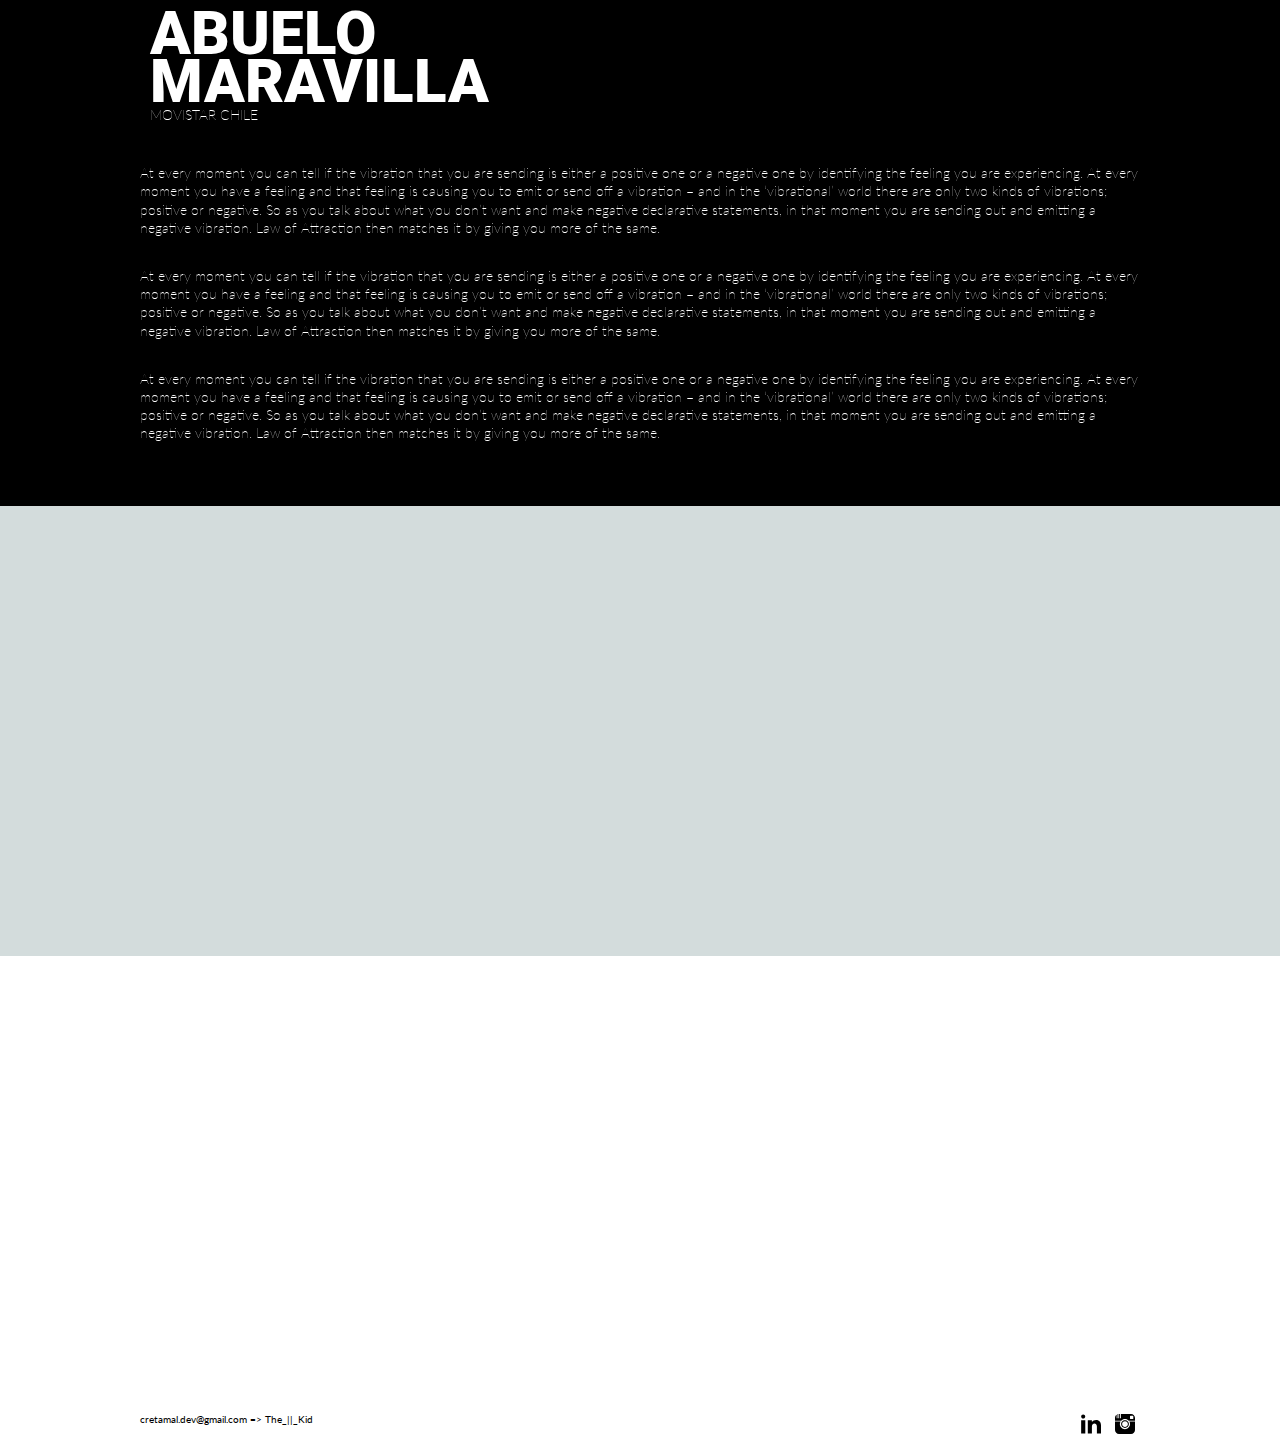
<file: alexis.html>
<!DOCTYPE html>
<html lang="en">
<head>
  <meta charset="UTF-8">
  <title>The_||_Kid</title>
<link href="style.css?5e5d708ca0323cc1a81f" rel="stylesheet"></head>
<body>
<svg xmlns="http://www.w3.org/2000/svg" style="display:none">
    <symbol id="vermas" viewBox="0 0 28 34" enable-background="new 0 0 28 34">
            <path d="M3.8,5.4l17.5,11.6L3.8,28.7C3.8,28.7,3.8,5.4,3.8,5.4z M1,0.2V34l25.4-16.9L1,0.2z"/>
    </symbol>

    <symbol id="linkedin" viewBox="0 0 40 40" enable-background="new 0 0 40 40">
        <path fill="#000000" d="M8.5,5.1c0,2.3-1.8,4.1-4.1,4.1S0.3,7.4,0.3,5.1C0.3,2.9,2.2,1,4.4,1S8.5,2.9,8.5,5.1z M8.6,12.6H0.3v26.5h8.3V12.6z
        M21.8,12.6h-8.2v26.5h8.2V25.2c0-7.7,10-8.4,10,0v13.9H40V22.3c0-13-14.8-12.6-18.2-6.1C21.8,16.1,21.8,12.6,21.8,12.6z"/>
    </symbol>

    <symbol id="instagram" viewBox="0 0 40 40" enable-background="new 0 0 40 40">
        <path fill="#000000" d="M20,28c4.3,0,7.8-3.5,7.8-7.8c0-2.3-1-4.5-2.7-5.9c-0.6-0.5-1.2-0.9-1.9-1.2c-1-0.4-2.1-0.7-3.2-0.7s-2.2,0.3-3.2,0.7
        c-0.7,0.3-1.4,0.7-1.9,1.2c-1.6,1.4-2.7,3.5-2.7,5.9C12.1,24.5,15.7,28,20,28z M20,14.4c3.2,0,5.8,2.6,5.8,5.8S23.2,26,20,26
        s-5.8-2.6-5.8-5.8C14.2,17,16.8,14.4,20,14.4z M28.7,15H40v17.1c0,4.3-3.5,7.9-7.9,7.9H8c-4.3,0-8-3.5-8-7.9V15h11.2
        c-0.9,1.5-1.5,3.3-1.5,5.2c0,5.6,4.6,10.2,10.2,10.2s10.2-4.6,10.2-10.2C30.2,18.3,29.6,16.5,28.7,15z M32.1,0H11.7v8.3H10V0H8.3
        v8.3H6.7V0.1C6.1,0.2,5.5,0.4,5,0.6v7.8H3.3V1.5C1.3,2.9,0,5.2,0,7.9v5.5h12.5c1.9-2.1,4.7-3.3,7.5-3.3c2.9,0,5.6,1.2,7.5,3.3H40
        V7.9C40,3.5,36.5,0,32.1,0z M36.7,8.8c0,0.7-0.6,1.2-1.2,1.2h-4.2C30.6,10,30,9.5,30,8.8V4.6c0-0.7,0.6-1.2,1.2-1.2h4.2
        c0.7,0,1.2,0.5,1.2,1.2C36.7,4.6,36.7,8.8,36.7,8.8z"/>
    </symbol>
    <symbol id="menu" viewBox="0 0 40 40" enable-background="new 0 0 40 40">
        <path fill="#000000" d="M24,6H0V2h24V6z M24,10H0v4h24V10z M24,18H0v4h24V18z"/>
    </symbol>

</svg>


<!-- MENU OVERLAY FLOAT SITE-->

<section id="thekid">
    <div id="IWISLOVE"></div>
    <article class="page-floor">
        <!-- encapsulamos al trips para el cambio de vista -->
        <div id="barba-wrapper">
            <div class="barba-container" data-namespace="alexis">
                <div class="box-floor box-interior-work">
                    <div class="wrapper-site">
                        <div class="box-wrapper color-amnistia">
                            <div class="box-texto">
                                <h2>
                                    ABUELO<br/>
                                    MARAVILLA
                                    <span class="linea-texto"></span>
                                </h2>
                                <p>
                                    MOVISTAR CHILE
                                </p>
                            </div>
                            <div class="box-content">
                                <p>
                                    At every moment you can tell if the vibration that you are sending is either a positive one or a negative one by identifying the feeling you are experiencing. At every moment you have a feeling and that feeling is causing you to emit or send off a vibration – and in the ‘vibrational’ world there are only two kinds of vibrations; positive or negative. So as you talk about what you don’t want and make negative declarative statements, in that moment you are sending out and emitting a negative vibration. Law of Attraction then matches it by giving you more of the same.
                                </p>
                                <p>
                                    At every moment you can tell if the vibration that you are sending is either a positive one or a negative one by identifying the feeling you are experiencing. At every moment you have a feeling and that feeling is causing you to emit or send off a vibration – and in the ‘vibrational’ world there are only two kinds of vibrations; positive or negative. So as you talk about what you don’t want and make negative declarative statements, in that moment you are sending out and emitting a negative vibration. Law of Attraction then matches it by giving you more of the same.
                                </p>
                                <p>
                                    At every moment you can tell if the vibration that you are sending is either a positive one or a negative one by identifying the feeling you are experiencing. At every moment you have a feeling and that feeling is causing you to emit or send off a vibration – and in the ‘vibrational’ world there are only two kinds of vibrations; positive or negative. So as you talk about what you don’t want and make negative declarative statements, in that moment you are sending out and emitting a negative vibration. Law of Attraction then matches it by giving you more of the same.
                                </p>
                            </div>
                        </div>
                    </div>
                    <div class="box-full-width">

                    </div>
                    <div class="wrapper-site">
                        <div class="box-wrapper color-amnistia">
                                <div class="box-content">
                                    <h4>
                                        Constelacion de los caidos
                                    </h4>
                                    <p>
                                        At every moment you can tell if the vibration that you are sending is either a positive one or a negative one by identifying the feeling you are experiencing. At every moment you have a feeling and that feeling is causing you to emit or send off a vibration – and in the ‘vibrational’ world there are only two kinds of vibrations; positive or negative. So as you talk about what you don’t want and make negative declarative statements, in that moment you are sending out and emitting a negative vibration. Law of Attraction then matches it by giving you more of the same.
                                    </p>
                                    <p>
                                        At every moment you can tell if the vibration that you are sending is either a positive one or a negative one by identifying the feeling you are experiencing. At every moment you have a feeling and that feeling is causing you to emit or send off a vibration – and in the ‘vibrational’ world there are only two kinds of vibrations; positive or negative. So as you talk about what you don’t want and make negative declarative statements, in that moment you are sending out and emitting a negative vibration. Law of Attraction then matches it by giving you more of the same.
                                    </p>
                                    <p>
                                        At every moment you can tell if the vibration that you are sending is either a positive one or a negative one by identifying the feeling you are experiencing. At every moment you have a feeling and that feeling is causing you to emit or send off a vibration – and in the ‘vibrational’ world there are only two kinds of vibrations; positive or negative. So as you talk about what you don’t want and make negative declarative statements, in that moment you are sending out and emitting a negative vibration. Law of Attraction then matches it by giving you more of the same.
                                    </p>
                                </div>
                        </div>
                    </div>
                </div>
            </div>
        </div>
        <!-- encapsulamos al trips para el cambio de vista -->
    </article>

    <div class="btn-menu">
        <a href="javascript:void(0);">
            <div class="box-svg">
                <svg>
                    <use xlink:href="#menu"></use>
                </svg>
            </div>				
        </a>
    </div>
</section>



<div class="footer">
    <div class="wrapper-site">
        <div class="box-wrapper">
            <div class="copy-foo">
                <p>
                    cretamal.dev@gmail.com => The_||_Kid
                </p>
            </div>
            <div class="rrss">
                <ul>
                    <li>
                        <a href="javascript:void(0);">
                            <div class="box-svg">
                                <svg>
                                    <use xlink:href="#linkedin"></use>
                                </svg>
                            </div>				
                        </a>  
                    </li>
                    <li>
                        <a href="javascript:void(0);">
                            <div class="box-svg">
                                <svg>
                                    <use xlink:href="#instagram"></use>
                                </svg>
                            </div>				
                        </a>  
                    </li>
                </ul>
            </div>
        </div>
    </div>
</div>





<script type="text/javascript" src="index.js?5e5d708ca0323cc1a81f"></script></body>
</html>
</file>
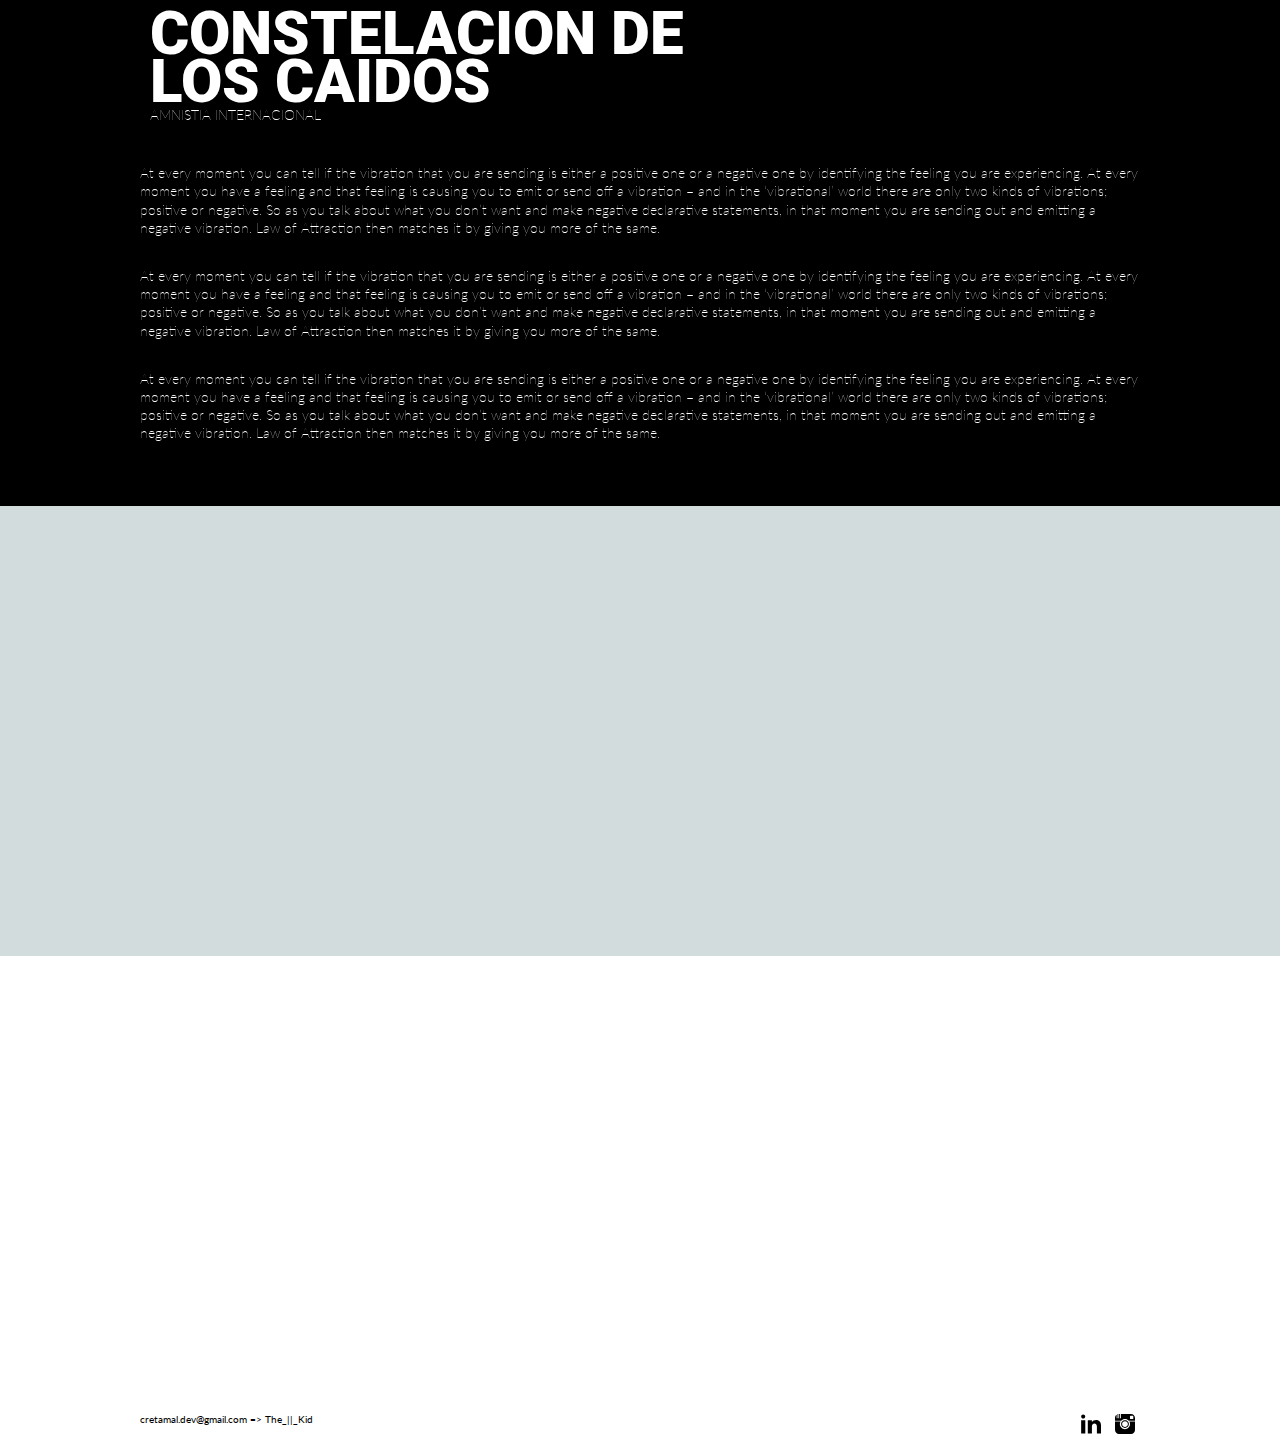
<file: constelaciondeloscaidos.html>
<!DOCTYPE html>
<html lang="en">
<head>
  <meta charset="UTF-8">
  <title>The_||_Kid</title>
<link href="style.css?5e5d708ca0323cc1a81f" rel="stylesheet"></head>
<body>
<svg xmlns="http://www.w3.org/2000/svg" style="display:none">
    <symbol id="vermas" viewBox="0 0 28 34" enable-background="new 0 0 28 34">
            <path d="M3.8,5.4l17.5,11.6L3.8,28.7C3.8,28.7,3.8,5.4,3.8,5.4z M1,0.2V34l25.4-16.9L1,0.2z"/>
    </symbol>

    <symbol id="linkedin" viewBox="0 0 40 40" enable-background="new 0 0 40 40">
        <path fill="#000000" d="M8.5,5.1c0,2.3-1.8,4.1-4.1,4.1S0.3,7.4,0.3,5.1C0.3,2.9,2.2,1,4.4,1S8.5,2.9,8.5,5.1z M8.6,12.6H0.3v26.5h8.3V12.6z
        M21.8,12.6h-8.2v26.5h8.2V25.2c0-7.7,10-8.4,10,0v13.9H40V22.3c0-13-14.8-12.6-18.2-6.1C21.8,16.1,21.8,12.6,21.8,12.6z"/>
    </symbol>

    <symbol id="instagram" viewBox="0 0 40 40" enable-background="new 0 0 40 40">
        <path fill="#000000" d="M20,28c4.3,0,7.8-3.5,7.8-7.8c0-2.3-1-4.5-2.7-5.9c-0.6-0.5-1.2-0.9-1.9-1.2c-1-0.4-2.1-0.7-3.2-0.7s-2.2,0.3-3.2,0.7
        c-0.7,0.3-1.4,0.7-1.9,1.2c-1.6,1.4-2.7,3.5-2.7,5.9C12.1,24.5,15.7,28,20,28z M20,14.4c3.2,0,5.8,2.6,5.8,5.8S23.2,26,20,26
        s-5.8-2.6-5.8-5.8C14.2,17,16.8,14.4,20,14.4z M28.7,15H40v17.1c0,4.3-3.5,7.9-7.9,7.9H8c-4.3,0-8-3.5-8-7.9V15h11.2
        c-0.9,1.5-1.5,3.3-1.5,5.2c0,5.6,4.6,10.2,10.2,10.2s10.2-4.6,10.2-10.2C30.2,18.3,29.6,16.5,28.7,15z M32.1,0H11.7v8.3H10V0H8.3
        v8.3H6.7V0.1C6.1,0.2,5.5,0.4,5,0.6v7.8H3.3V1.5C1.3,2.9,0,5.2,0,7.9v5.5h12.5c1.9-2.1,4.7-3.3,7.5-3.3c2.9,0,5.6,1.2,7.5,3.3H40
        V7.9C40,3.5,36.5,0,32.1,0z M36.7,8.8c0,0.7-0.6,1.2-1.2,1.2h-4.2C30.6,10,30,9.5,30,8.8V4.6c0-0.7,0.6-1.2,1.2-1.2h4.2
        c0.7,0,1.2,0.5,1.2,1.2C36.7,4.6,36.7,8.8,36.7,8.8z"/>
    </symbol>
    <symbol id="menu" viewBox="0 0 40 40" enable-background="new 0 0 40 40">
        <path fill="#000000" d="M24,6H0V2h24V6z M24,10H0v4h24V10z M24,18H0v4h24V18z"/>
    </symbol>

</svg>


<!-- MENU OVERLAY FLOAT SITE-->

<section id="thekid">
    <div id="IWISLOVE"></div>
    <article class="page-floor">
        <!-- encapsulamos al trips para el cambio de vista -->
        <div id="barba-wrapper">
            <div class="barba-container" data-namespace="constelaciondeloscaidos">
                <div class="box-floor box-interior-work">
                    <div class="wrapper-site">
                        <div class="box-wrapper color-amnistia">
                            <div class="box-texto">
                                <h2>
                                    CONSTELACION DE<br/>
                                    LOS CAIDOS
                                    <span class="linea-texto"></span>
                                </h2>
                                <p>
                                    AMNISTIA INTERNACIONAL
                                </p>
                            </div>
                            <div class="box-content">
                                <p>
                                    At every moment you can tell if the vibration that you are sending is either a positive one or a negative one by identifying the feeling you are experiencing. At every moment you have a feeling and that feeling is causing you to emit or send off a vibration – and in the ‘vibrational’ world there are only two kinds of vibrations; positive or negative. So as you talk about what you don’t want and make negative declarative statements, in that moment you are sending out and emitting a negative vibration. Law of Attraction then matches it by giving you more of the same.
                                </p>
                                <p>
                                    At every moment you can tell if the vibration that you are sending is either a positive one or a negative one by identifying the feeling you are experiencing. At every moment you have a feeling and that feeling is causing you to emit or send off a vibration – and in the ‘vibrational’ world there are only two kinds of vibrations; positive or negative. So as you talk about what you don’t want and make negative declarative statements, in that moment you are sending out and emitting a negative vibration. Law of Attraction then matches it by giving you more of the same.
                                </p>
                                <p>
                                    At every moment you can tell if the vibration that you are sending is either a positive one or a negative one by identifying the feeling you are experiencing. At every moment you have a feeling and that feeling is causing you to emit or send off a vibration – and in the ‘vibrational’ world there are only two kinds of vibrations; positive or negative. So as you talk about what you don’t want and make negative declarative statements, in that moment you are sending out and emitting a negative vibration. Law of Attraction then matches it by giving you more of the same.
                                </p>
                            </div>
                        </div>
                    </div>
                    <div class="box-full-width">

                    </div>
                    <div class="wrapper-site">
                        <div class="box-wrapper color-amnistia">
                                <div class="box-content">
                                    <h4>
                                        Constelacion de los caidos
                                    </h4>
                                    <p>
                                        At every moment you can tell if the vibration that you are sending is either a positive one or a negative one by identifying the feeling you are experiencing. At every moment you have a feeling and that feeling is causing you to emit or send off a vibration – and in the ‘vibrational’ world there are only two kinds of vibrations; positive or negative. So as you talk about what you don’t want and make negative declarative statements, in that moment you are sending out and emitting a negative vibration. Law of Attraction then matches it by giving you more of the same.
                                    </p>
                                    <p>
                                        At every moment you can tell if the vibration that you are sending is either a positive one or a negative one by identifying the feeling you are experiencing. At every moment you have a feeling and that feeling is causing you to emit or send off a vibration – and in the ‘vibrational’ world there are only two kinds of vibrations; positive or negative. So as you talk about what you don’t want and make negative declarative statements, in that moment you are sending out and emitting a negative vibration. Law of Attraction then matches it by giving you more of the same.
                                    </p>
                                    <p>
                                        At every moment you can tell if the vibration that you are sending is either a positive one or a negative one by identifying the feeling you are experiencing. At every moment you have a feeling and that feeling is causing you to emit or send off a vibration – and in the ‘vibrational’ world there are only two kinds of vibrations; positive or negative. So as you talk about what you don’t want and make negative declarative statements, in that moment you are sending out and emitting a negative vibration. Law of Attraction then matches it by giving you more of the same.
                                    </p>
                                </div>
                        </div>
                    </div>
                </div>
            </div>
        </div>
        <!-- encapsulamos al trips para el cambio de vista -->
    </article>

    <div class="btn-menu">
        <a href="javascript:void(0);">
            <div class="box-svg">
                <svg>
                    <use xlink:href="#menu"></use>
                </svg>
            </div>				
        </a>
    </div>
</section>



<div class="footer">
    <div class="wrapper-site">
        <div class="box-wrapper">
            <div class="copy-foo">
                <p>
                    cretamal.dev@gmail.com => The_||_Kid
                </p>
            </div>
            <div class="rrss">
                <ul>
                    <li>
                        <a href="javascript:void(0);">
                            <div class="box-svg">
                                <svg>
                                    <use xlink:href="#linkedin"></use>
                                </svg>
                            </div>				
                        </a>  
                    </li>
                    <li>
                        <a href="javascript:void(0);">
                            <div class="box-svg">
                                <svg>
                                    <use xlink:href="#instagram"></use>
                                </svg>
                            </div>				
                        </a>  
                    </li>
                </ul>
            </div>
        </div>
    </div>
</div>





<script type="text/javascript" src="index.js?5e5d708ca0323cc1a81f"></script></body>
</html>
</file>
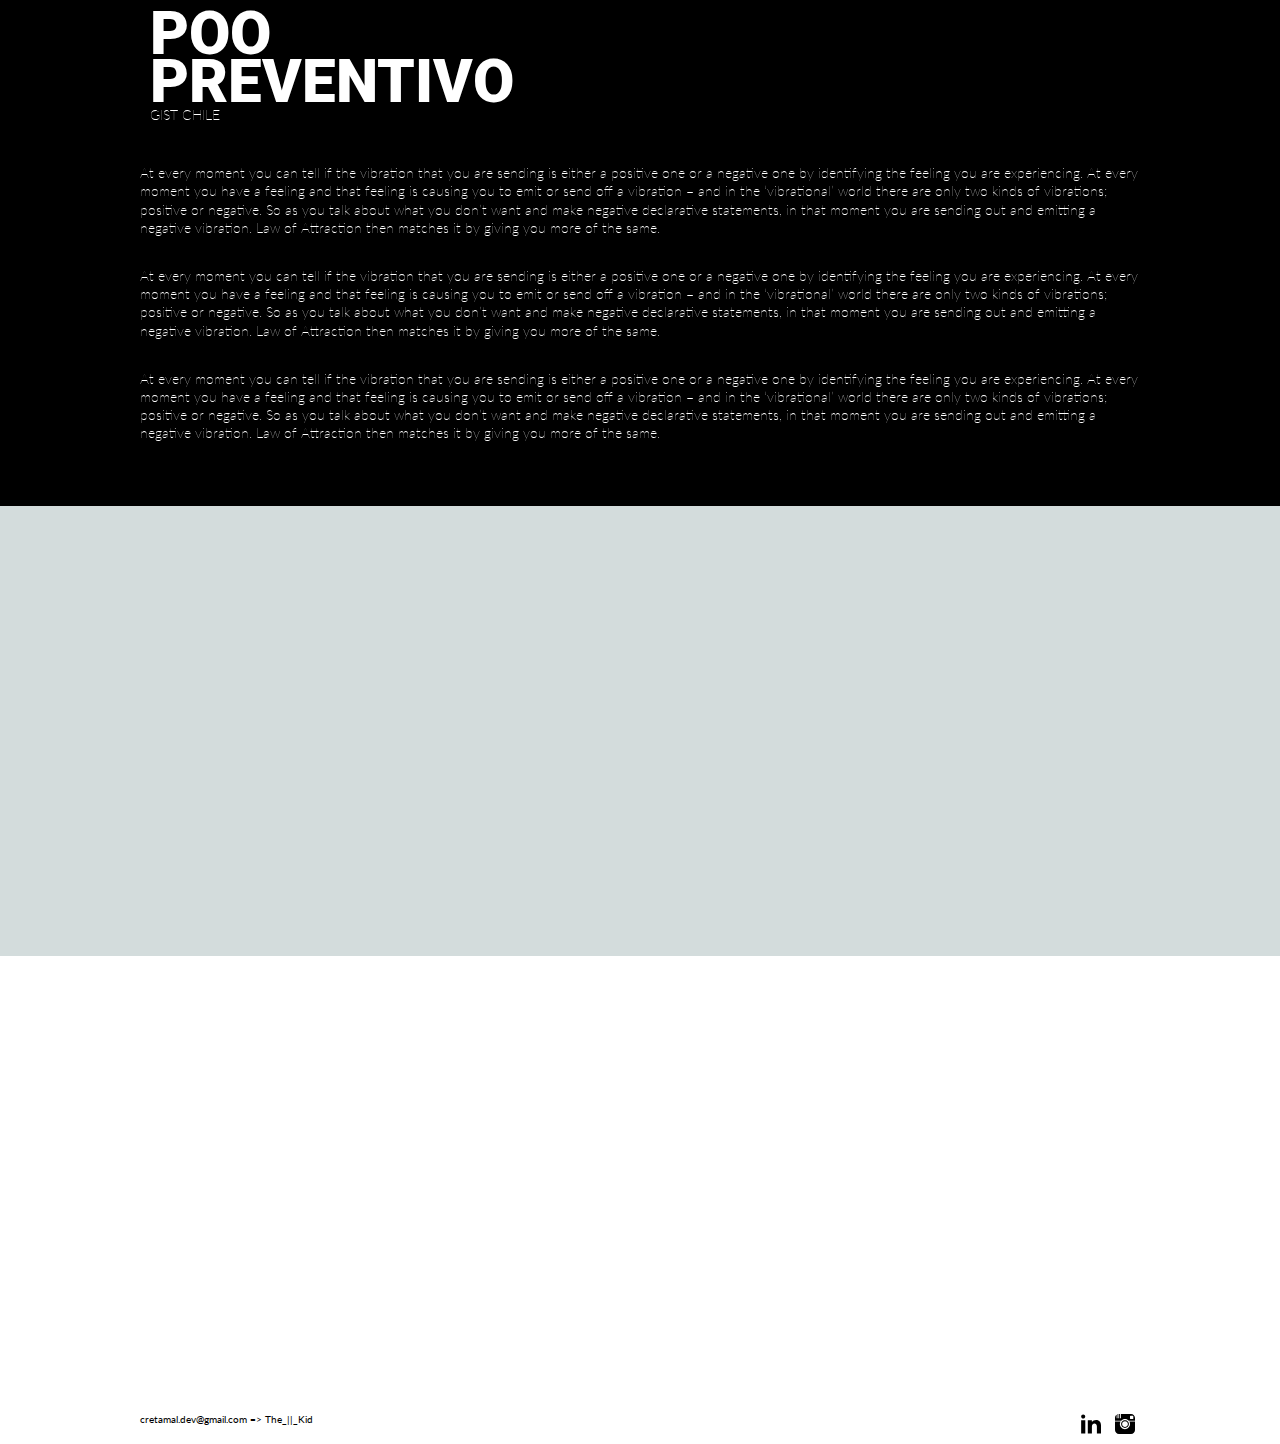
<file: poopreventivo.html>
<!DOCTYPE html>
<html lang="en">
<head>
  <meta charset="UTF-8">
  <title>The_||_Kid</title>
<link href="style.css?5e5d708ca0323cc1a81f" rel="stylesheet"></head>
<body>
<svg xmlns="http://www.w3.org/2000/svg" style="display:none">
    <symbol id="vermas" viewBox="0 0 28 34" enable-background="new 0 0 28 34">
            <path d="M3.8,5.4l17.5,11.6L3.8,28.7C3.8,28.7,3.8,5.4,3.8,5.4z M1,0.2V34l25.4-16.9L1,0.2z"/>
    </symbol>

    <symbol id="linkedin" viewBox="0 0 40 40" enable-background="new 0 0 40 40">
        <path fill="#000000" d="M8.5,5.1c0,2.3-1.8,4.1-4.1,4.1S0.3,7.4,0.3,5.1C0.3,2.9,2.2,1,4.4,1S8.5,2.9,8.5,5.1z M8.6,12.6H0.3v26.5h8.3V12.6z
        M21.8,12.6h-8.2v26.5h8.2V25.2c0-7.7,10-8.4,10,0v13.9H40V22.3c0-13-14.8-12.6-18.2-6.1C21.8,16.1,21.8,12.6,21.8,12.6z"/>
    </symbol>

    <symbol id="instagram" viewBox="0 0 40 40" enable-background="new 0 0 40 40">
        <path fill="#000000" d="M20,28c4.3,0,7.8-3.5,7.8-7.8c0-2.3-1-4.5-2.7-5.9c-0.6-0.5-1.2-0.9-1.9-1.2c-1-0.4-2.1-0.7-3.2-0.7s-2.2,0.3-3.2,0.7
        c-0.7,0.3-1.4,0.7-1.9,1.2c-1.6,1.4-2.7,3.5-2.7,5.9C12.1,24.5,15.7,28,20,28z M20,14.4c3.2,0,5.8,2.6,5.8,5.8S23.2,26,20,26
        s-5.8-2.6-5.8-5.8C14.2,17,16.8,14.4,20,14.4z M28.7,15H40v17.1c0,4.3-3.5,7.9-7.9,7.9H8c-4.3,0-8-3.5-8-7.9V15h11.2
        c-0.9,1.5-1.5,3.3-1.5,5.2c0,5.6,4.6,10.2,10.2,10.2s10.2-4.6,10.2-10.2C30.2,18.3,29.6,16.5,28.7,15z M32.1,0H11.7v8.3H10V0H8.3
        v8.3H6.7V0.1C6.1,0.2,5.5,0.4,5,0.6v7.8H3.3V1.5C1.3,2.9,0,5.2,0,7.9v5.5h12.5c1.9-2.1,4.7-3.3,7.5-3.3c2.9,0,5.6,1.2,7.5,3.3H40
        V7.9C40,3.5,36.5,0,32.1,0z M36.7,8.8c0,0.7-0.6,1.2-1.2,1.2h-4.2C30.6,10,30,9.5,30,8.8V4.6c0-0.7,0.6-1.2,1.2-1.2h4.2
        c0.7,0,1.2,0.5,1.2,1.2C36.7,4.6,36.7,8.8,36.7,8.8z"/>
    </symbol>
    <symbol id="menu" viewBox="0 0 40 40" enable-background="new 0 0 40 40">
        <path fill="#000000" d="M24,6H0V2h24V6z M24,10H0v4h24V10z M24,18H0v4h24V18z"/>
    </symbol>

</svg>


<!-- MENU OVERLAY FLOAT SITE-->

<section id="thekid">
    <div id="IWISLOVE"></div>
    <article class="page-floor">
        <!-- encapsulamos al trips para el cambio de vista -->
        <div id="barba-wrapper">
            <div class="barba-container" data-namespace="poopreventivo">
                <div class="box-floor box-interior-work">
                    <div class="wrapper-site">
                        <div class="box-wrapper color-amnistia">
                            <div class="box-texto">
                                <h2>
                                    POO<br/>
                                    PREVENTIVO
                                    <span class="linea-texto"></span>
                                </h2>
                                <p>
                                    GIST CHILE
                                </p>
                            </div>
                            <div class="box-content">
                                <p>
                                    At every moment you can tell if the vibration that you are sending is either a positive one or a negative one by identifying the feeling you are experiencing. At every moment you have a feeling and that feeling is causing you to emit or send off a vibration – and in the ‘vibrational’ world there are only two kinds of vibrations; positive or negative. So as you talk about what you don’t want and make negative declarative statements, in that moment you are sending out and emitting a negative vibration. Law of Attraction then matches it by giving you more of the same.
                                </p>
                                <p>
                                    At every moment you can tell if the vibration that you are sending is either a positive one or a negative one by identifying the feeling you are experiencing. At every moment you have a feeling and that feeling is causing you to emit or send off a vibration – and in the ‘vibrational’ world there are only two kinds of vibrations; positive or negative. So as you talk about what you don’t want and make negative declarative statements, in that moment you are sending out and emitting a negative vibration. Law of Attraction then matches it by giving you more of the same.
                                </p>
                                <p>
                                    At every moment you can tell if the vibration that you are sending is either a positive one or a negative one by identifying the feeling you are experiencing. At every moment you have a feeling and that feeling is causing you to emit or send off a vibration – and in the ‘vibrational’ world there are only two kinds of vibrations; positive or negative. So as you talk about what you don’t want and make negative declarative statements, in that moment you are sending out and emitting a negative vibration. Law of Attraction then matches it by giving you more of the same.
                                </p>
                            </div>
                        </div>
                    </div>
                    <div class="box-full-width">

                    </div>
                    <div class="wrapper-site">
                        <div class="box-wrapper color-amnistia">
                                <div class="box-content">
                                    <h4>
                                        Constelacion de los caidos
                                    </h4>
                                    <p>
                                        At every moment you can tell if the vibration that you are sending is either a positive one or a negative one by identifying the feeling you are experiencing. At every moment you have a feeling and that feeling is causing you to emit or send off a vibration – and in the ‘vibrational’ world there are only two kinds of vibrations; positive or negative. So as you talk about what you don’t want and make negative declarative statements, in that moment you are sending out and emitting a negative vibration. Law of Attraction then matches it by giving you more of the same.
                                    </p>
                                    <p>
                                        At every moment you can tell if the vibration that you are sending is either a positive one or a negative one by identifying the feeling you are experiencing. At every moment you have a feeling and that feeling is causing you to emit or send off a vibration – and in the ‘vibrational’ world there are only two kinds of vibrations; positive or negative. So as you talk about what you don’t want and make negative declarative statements, in that moment you are sending out and emitting a negative vibration. Law of Attraction then matches it by giving you more of the same.
                                    </p>
                                    <p>
                                        At every moment you can tell if the vibration that you are sending is either a positive one or a negative one by identifying the feeling you are experiencing. At every moment you have a feeling and that feeling is causing you to emit or send off a vibration – and in the ‘vibrational’ world there are only two kinds of vibrations; positive or negative. So as you talk about what you don’t want and make negative declarative statements, in that moment you are sending out and emitting a negative vibration. Law of Attraction then matches it by giving you more of the same.
                                    </p>
                                </div>
                        </div>
                    </div>
                </div>
            </div>
        </div>
        <!-- encapsulamos al trips para el cambio de vista -->
    </article>

    <div class="btn-menu">
        <a href="javascript:void(0);">
            <div class="box-svg">
                <svg>
                    <use xlink:href="#menu"></use>
                </svg>
            </div>				
        </a>
    </div>
</section>



<div class="footer">
    <div class="wrapper-site">
        <div class="box-wrapper">
            <div class="copy-foo">
                <p>
                    cretamal.dev@gmail.com => The_||_Kid
                </p>
            </div>
            <div class="rrss">
                <ul>
                    <li>
                        <a href="javascript:void(0);">
                            <div class="box-svg">
                                <svg>
                                    <use xlink:href="#linkedin"></use>
                                </svg>
                            </div>				
                        </a>  
                    </li>
                    <li>
                        <a href="javascript:void(0);">
                            <div class="box-svg">
                                <svg>
                                    <use xlink:href="#instagram"></use>
                                </svg>
                            </div>				
                        </a>  
                    </li>
                </ul>
            </div>
        </div>
    </div>
</div>





<script type="text/javascript" src="index.js?5e5d708ca0323cc1a81f"></script></body>
</html>
</file>
<file: style.css>
@import url(https://fonts.googleapis.com/css?family=Do+Hyeon|Kirang+Haerang|Lato|Roboto);@font-face{font-family:BwGlennSans;src:url(fonts/BwGlennSans-Medium.eot);src:url(fonts/BwGlennSans-Medium.eot?#iefix) format("embedded-opentype"),url(fonts/BwGlennSans-Medium.woff) format("woff"),url(fonts/BwGlennSans-Medium.ttf) format("truetype"),url(fonts/BwGlennSans-Medium.svg#BwGlennSans-Medium) format("svg");font-style:italic;font-weight:700;text-rendering:optimizeLegibility}@font-face{font-family:BwGlennSans;src:url(fonts/BwGlennSans-Regular.eot);src:url(fonts/BwGlennSans-Regular.eot?#iefix) format("embedded-opentype"),url(fonts/BwGlennSans-Regular.woff) format("woff"),url(fonts/BwGlennSans-Regular.ttf) format("truetype"),url(fonts/BwGlennSans-Regular.svg#BwGlennSans-Regular) format("svg");font-style:normal;font-weight:400;text-rendering:optimizeLegibility}@font-face{font-family:FrankThin;src:url(fonts/BwGlennSans-Thin.eot);src:url(fonts/BwGlennSans-Thin.eot?#iefix) format("embedded-opentype"),url(fonts/BwGlennSans-Thin.woff) format("woff"),url(fonts/BwGlennSans-Thin.ttf) format("truetype"),url(fonts/BwGlennSans-Thin.svg#BwGlennSans-Thin) format("svg");font-style:normal;font-weight:400;text-rendering:optimizeLegibility}@font-face{font-family:FrankThin;src:url(fonts/BwGlennSans-Bold2.eot);src:url(fonts/BwGlennSans-Bold2.eot?#iefix) format("embedded-opentype"),url(fonts/BwGlennSans-Bold2.woff) format("woff"),url(fonts/BwGlennSans-Bold2.ttf) format("truetype"),url(fonts/BwGlennSans-Bold2.svg#BwGlennSans-Bold2) format("svg");font-style:normal;font-weight:700;text-rendering:optimizeLegibility}.slick-slider{-webkit-box-sizing:border-box;box-sizing:border-box;-webkit-touch-callout:none;-webkit-user-select:none;-moz-user-select:none;-ms-user-select:none;user-select:none;-ms-touch-action:pan-y;touch-action:pan-y;-webkit-tap-highlight-color:transparent}.slick-list,.slick-slider{position:relative;display:block}.slick-list{overflow:hidden;margin:0;padding:0}.slick-list:focus{outline:none}.slick-list.dragging{cursor:pointer;cursor:hand}.slick-slider .slick-list,.slick-slider .slick-track{-webkit-transform:translateZ(0);transform:translateZ(0)}.slick-track{position:relative;left:0;top:0;display:block;margin-left:auto;margin-right:auto}.slick-track:after,.slick-track:before{content:"";display:table}.slick-track:after{clear:both}.slick-loading .slick-track{visibility:hidden}.slick-slide{float:left;height:100%;min-height:1px;display:none}[dir=rtl] .slick-slide{float:right}.slick-slide img{display:block}.slick-slide.slick-loading img{display:none}.slick-slide.dragging img{pointer-events:none}.slick-initialized .slick-slide{display:block}.slick-loading .slick-slide{visibility:hidden}.slick-vertical .slick-slide{display:block;height:auto;border:1px solid transparent}.slick-arrow.slick-hidden{display:none}:focus{outline:0 auto -webkit-focus-ring-color!important}body{width:100%;height:auto;padding:0;margin:0;background:transparent;-webkit-font-smoothing:antialiased!important;-moz-osx-font-smoothing:grayscale!important}.btn-menu{width:40px;height:40px;position:absolute;z-index:10;top:5%;left:5%;display:none}.btn-menu a,.btn-menu a .box-svg{width:100%;height:100%}#thekid{width:100%;min-height:650px!important}.box-svg{position:relative}.box-svg,.box-svg svg{width:100%;height:100%}.box-svg svg{display:block!important;position:absolute}.box-float{display:inline-block;vertical-align:top;font-size:0}.wrapper-site{width:100%;max-width:100%;min-width:1000px;display:block;margin:0 auto;position:relative}@media only screen and (min-width:1500px) and (max-width:5600px){.wrapper-site{width:90%;max-width:1600px}}.box-wrapper{width:100%;max-width:1000px;display:block;margin:0 auto;position:relative}@media only screen and (min-width:1500px) and (max-width:5600px){.box-wrapper{max-width:1280px}}.page-floor{z-index:2;top:0;left:0}.page-floor,.page-floor .box-floor{width:100%;height:100%}.page-floor h1{cursor:pointer}#IWISLOVE{width:100%;height:100%;position:fixed;z-index:0;top:0;left:0;background:#000}.box-texto{width:60%}.color-alexis .box-content h2,.color-alexis .box-content h4,.color-alexis .box-content p,.color-alexis .box-texto h2,.color-alexis .box-texto h4,.color-alexis .box-texto p,.color-amnistia .box-content h2,.color-amnistia .box-content h4,.color-amnistia .box-content p,.color-amnistia .box-texto h2,.color-amnistia .box-texto h4,.color-amnistia .box-texto p,.color-gist .box-content h2,.color-gist .box-content h4,.color-gist .box-content p,.color-gist .box-texto h2,.color-gist .box-texto h4,.color-gist .box-texto p{color:#fff}.box-content,.box-texto{height:auto;display:block;margin:0}.box-content h2,.box-content p,.box-texto h2,.box-texto p{margin:0;padding:0}.box-content h2,.box-texto h2{font-size:60px;line-height:.8}.box-content h2,.box-content h4,.box-texto h2,.box-texto h4{font-family:Roboto,sans-serif;font-weight:900;position:relative}.box-content h4,.box-texto h4{font-size:30px}.box-content p,.box-texto p{font-family:Lato,sans-serif;font-size:14px;font-weight:100;line-height:1.3;margin:0}.box-content .linea-texto,.box-texto .linea-texto{width:10%;height:5px;background:#fff;position:absolute;display:none;bottom:5%;right:-10%}.box-home .box-slide{position:relative}.box-home .box-texto{position:relative;z-index:5;margin:0;padding:10px}.box-home .box-media{width:100%;height:auto}.box-home .box-media iframe,.box-home .box-media img,.box-home .box-media svg,.box-home .box-media video{width:100%}.box-home .box-media-center{max-width:80%;display:block;position:relative;z-index:2}.box-home .box-media-top-right{max-width:36%;display:block;position:absolute;z-index:1;top:0;right:0;background:#000}.box-home .box-btn{width:20%;height:60px;position:absolute;z-index:6;bottom:0;left:-14%;background:#000;font-size:0}.box-home .box-btn a{text-decoration:none}.box-home .box-btn .vermas{width:70%}.box-home .box-btn .vermas p{font-size:14px;line-height:2;letter-spacing:2px;text-align:center;font-family:Lato,sans-serif;color:#fff}.box-home .box-btn .box-ico-vermas{width:30%;height:60px;background:#fff}.box-home .box-btn .box-ico-vermas .box-svg{max-width:40%;max-height:40%;margin:28% auto 0}.box-content p{margin:30px 0}.box-interior-work .box-texto{position:relative;z-index:5;margin:0;padding:10px}.footer{width:100%;height:40px;display:block;background:#fff;position:relative;z-index:5;bottom:0;left:0}.footer .copy-foo{position:relative;top:10px}.footer .copy-foo p{line-height:1;text-align:left;margin:0;padding:0}.footer .copy-foo p,.footer .copy-foo p a{font-family:Lato,sans-serif;color:#000;font-size:10px}.footer .copy-foo p a{line-height:2;text-decoration:none}.footer .rrss{width:auto;height:auto;position:absolute;top:10px;right:0}.footer .rrss ul{margin:0;padding:0}.footer .rrss ul li{width:20px;height:20px;display:inline-block;vertical-align:top;margin:0 5px}.slick-arrow{position:absolute;z-index:20;bottom:0;right:0;background:transparent;outline:none;border:0 solid;font-family:Lato,sans-serif;font-size:16px;font-weight:100;text-align:left;cursor:pointer;background:#000;color:#fff}.slick-next{right:50px}.slick-prev{right:100px}.box-full-width{width:100%;height:450px;background:#d3dcdc;display:block;position:relative;z-index:1;margin:5% auto}
</file>
